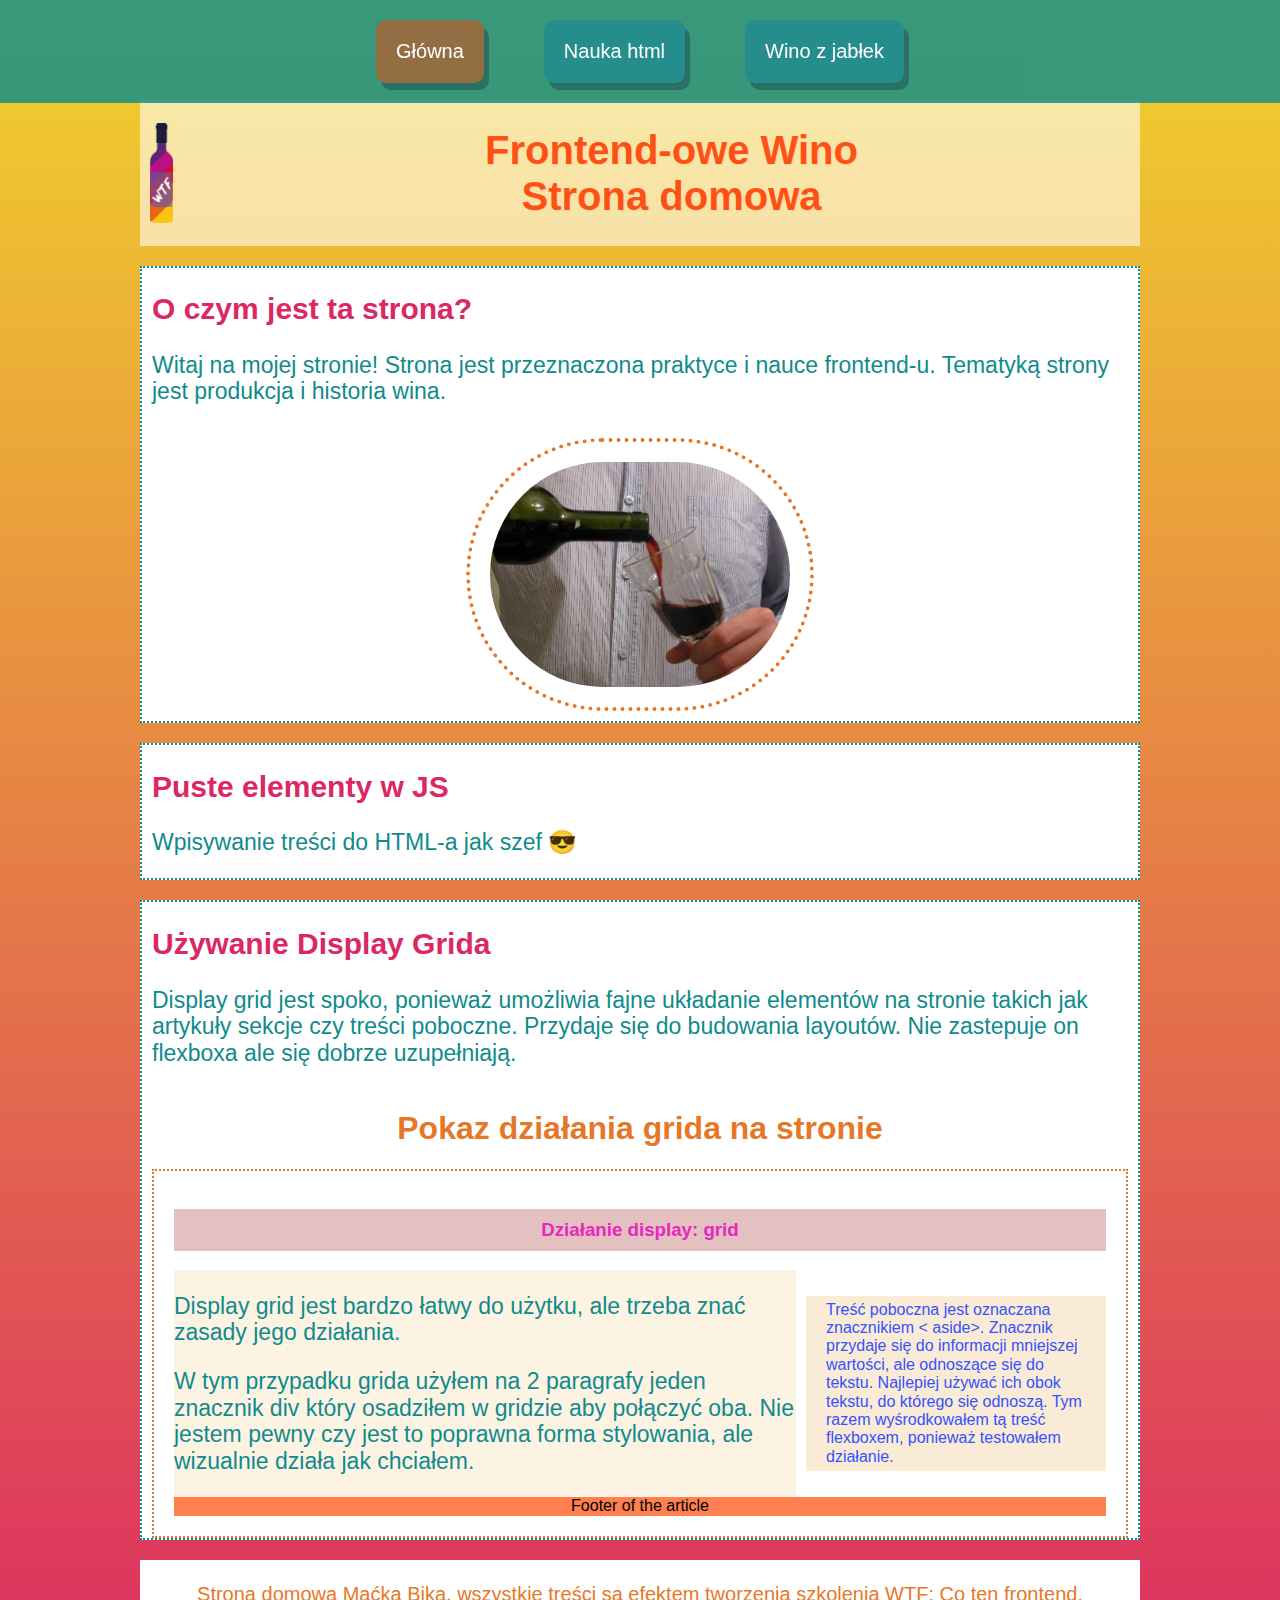
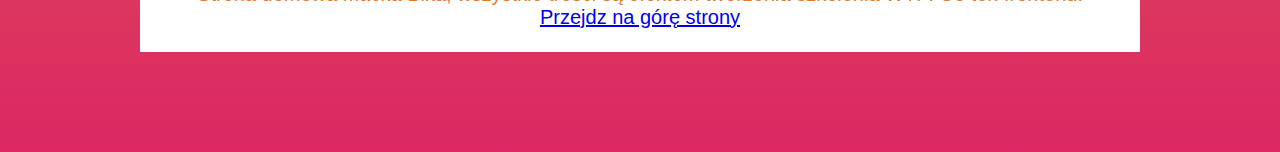
<file: index.html>
<!DOCTYPE html>
<html lang="pl">

<head>
  <meta charset="UTF-8" />
  <meta http-equiv="X-UA-Compatible" content="IE=edge" />
  <meta name="viewport" content="width=device-width, initial-scale=1.0" />
  <title>Frontend-owe Wino</title>
  <link href="style.css" rel="stylesheet" type="text/css" />
  <link href="normalize.css" rel="stylesheet" type="text/css" />
</head>

<body>
  <header class="web-header">
    <div class="web-header__image-relative">
      <img class="web-header__image web-header__image--js" src="wino.png" alt="logo Frontend-owego wina" />
    </div>
    <nav class="web-navigation">
      <a class="web-navigation__link" style="background-color: rgba(255, 60, 0, 0.452);" href="index.html">Główna</a>
      <a class="web-navigation__link" href="nauka-html.html">Nauka html</a>
      <a class="web-navigation__link" href="wino-z-jablek.html">Wino z jabłek</a>
    </nav>
  </header>
  <div class="main-center">
  <main class="main">
    <!--Document header-->
    <header class="document-header" id="top">
      <img class="document-header__image" src="wino.png" alt="logo Frontend-owego wina" />
      <h1 class="document-header__heading">
        Frontend-owe Wino <br> Strona domowa
      </h1>
    </header>
    <!--Sections-->
    <section class="section">
      <h2 class="section__header">O czym jest ta strona?</h2>
      <p class="section__paragraph">
        Witaj na mojej stronie! Strona jest przeznaczona praktyce i nauce
        frontend-u. Tematyką strony jest produkcja i historia wina.
      </p>
      <div class="section__img-center">
        <img class="section__img" src="img/nalewanie-wina.jpg" />
      </div>
    </section>
    <section class="section">
      <h2 class="section__header">Puste elementy w JS</h2>
      <p class="section__paragraph section__paragraph--js"></p>
    </section>

    <!--Section grid-->
    <section class="section">
      <h2 class="section__header">Używanie Display Grida</h2>
      <p class="section__paragraph">Display grid jest spoko, ponieważ umożliwia fajne układanie elementów na stronie
        takich jak artykuły sekcje czy
        treści poboczne. Przydaje się do budowania layoutów. Nie zastepuje on flexboxa ale się dobrze uzupełniają.</p>
      <div class="section-grid">
        <h1 class="section-grid__heading">Pokaz działania grida na stronie</h1>
        <article class="section-grid__article">
          <h3 class="section-grid__article-heading">Działanie display: grid</h3>
          <div class="section-grid__article-paragraphs">
            <p class="section__paragraph">Display grid jest bardzo łatwy do użytku, ale trzeba znać zasady jego
              działania.</p>
            <p class="section__paragraph">W tym przypadku grida użyłem na 2 paragrafy jeden znacznik div który osadziłem
              w gridzie
              aby połączyć oba. Nie jestem pewny czy jest to poprawna forma stylowania, ale wizualnie działa jak
              chciałem.
            </p>
          </div>
          <aside class="section-grid__article-aside">Treść poboczna jest oznaczana znacznikiem < aside>. Znacznik
              przydaje się do informacji mniejszej wartości, ale odnoszące się do tekstu. Najlepiej używać ich obok
              tekstu, do którego się odnoszą. Tym razem wyśrodkowałem tą treść flexboxem, ponieważ testowałem działanie.
          </aside>
          <footer class="section-grid__article-footer">Footer of the article </footer>
        </article>
      </div>
    </section>

    <footer class="footer">
      <p class="footer__paragraph">
        Strona domowa Maćka Bika, wszystkie treści są efektem tworzenia
        szkolenia WTF: Co ten frontend.<br />
        <a href="#top">Przejdz na górę strony</a>
      </p>
    </footer>
    
    <script src="hamburger.js"></script>
    <script src="main.js"></script>
  </main>
</div>
</body>

</html>
</file>
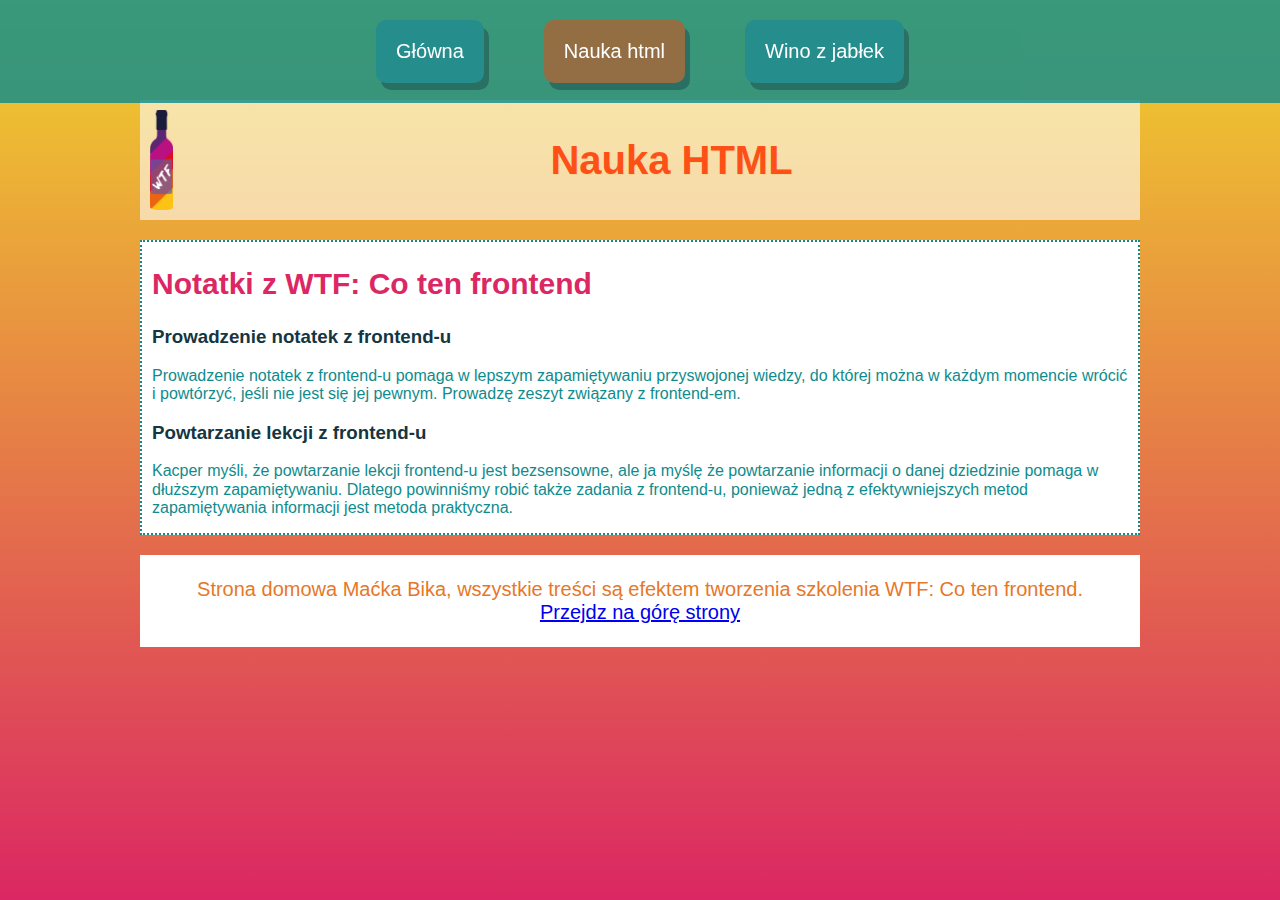
<file: nauka-html.html>
<!DOCTYPE html>
<html lang="pl">

<head>
  <meta charset="UTF-8" />
  <meta http-equiv="X-UA-Compatible" content="IE=edge" />
  <meta name="viewport" content="width=device-width, initial-scale=1.0" />
  <title>Frontend-owe Wino</title>
  <link href="style.css" rel="stylesheet" type="text/css" />
  <link href="normalize.css" rel="stylesheet" type="text/css" />
</head>

<body>
  <header class="web-header">
    <div class="web-header__image-relative">
      <img class="web-header__image web-header__image--js" src="wino.png" alt="logo Frontend-owego wina" />
    </div>
    <nav class="web-navigation">
      <a class="web-navigation__link" href="index.html">Główna</a>
      <a class="web-navigation__link" style="background-color: rgba(255, 60, 0, 0.452); href="nauka-html.html">Nauka html</a>
      <a class="web-navigation__link" href="wino-z-jablek.html">Wino z jabłek</a>
    </nav>
  </header>
  <div class="main-center">
    <main class="main">
      <header class="document-header" id="top">
        <img class="document-header__image" src="wino.png" alt="logo Frontend-owego wina" />
        <h1 class="document-header__heading">Nauka HTML</h1>
      </header>

      <section class="section" id="notes">
        <h2 class="section__header">Notatki z WTF: Co ten frontend</h2>
        <article class="article">
          <h3 class="article__header">Prowadzenie notatek z frontend-u</h3>
          <p class="article__paragraph">
            Prowadzenie notatek z frontend-u pomaga w lepszym zapamiętywaniu
            przyswojonej wiedzy, do której można w każdym momencie wrócić i
            powtórzyć, jeśli nie jest się jej pewnym. Prowadzę zeszyt związany z
            frontend-em.
          </p>
        </article>
        <article>
          <h3 class="article__header">Powtarzanie lekcji z frontend-u</h3>
          <p class="article__paragraph">
            Kacper myśli, że powtarzanie lekcji frontend-u jest bezsensowne, ale
            ja myślę że powtarzanie informacji o danej dziedzinie pomaga w
            dłuższym zapamiętywaniu. Dlatego powinniśmy robić także zadania z
            frontend-u, ponieważ jedną z efektywniejszych metod zapamiętywania
            informacji jest metoda praktyczna.
          </p>
        </article>
      </section>
      <footer class="footer">
        <p class="footer__paragraph">
          Strona domowa Maćka Bika, wszystkie treści są efektem tworzenia
          szkolenia WTF: Co ten frontend.<br />
          <a href="#top">Przejdz na górę strony</a>
        </p>
      </footer>
      <script src="hamburger.js"></script>
    </main>
  </div>
</body>

</html>
</file>
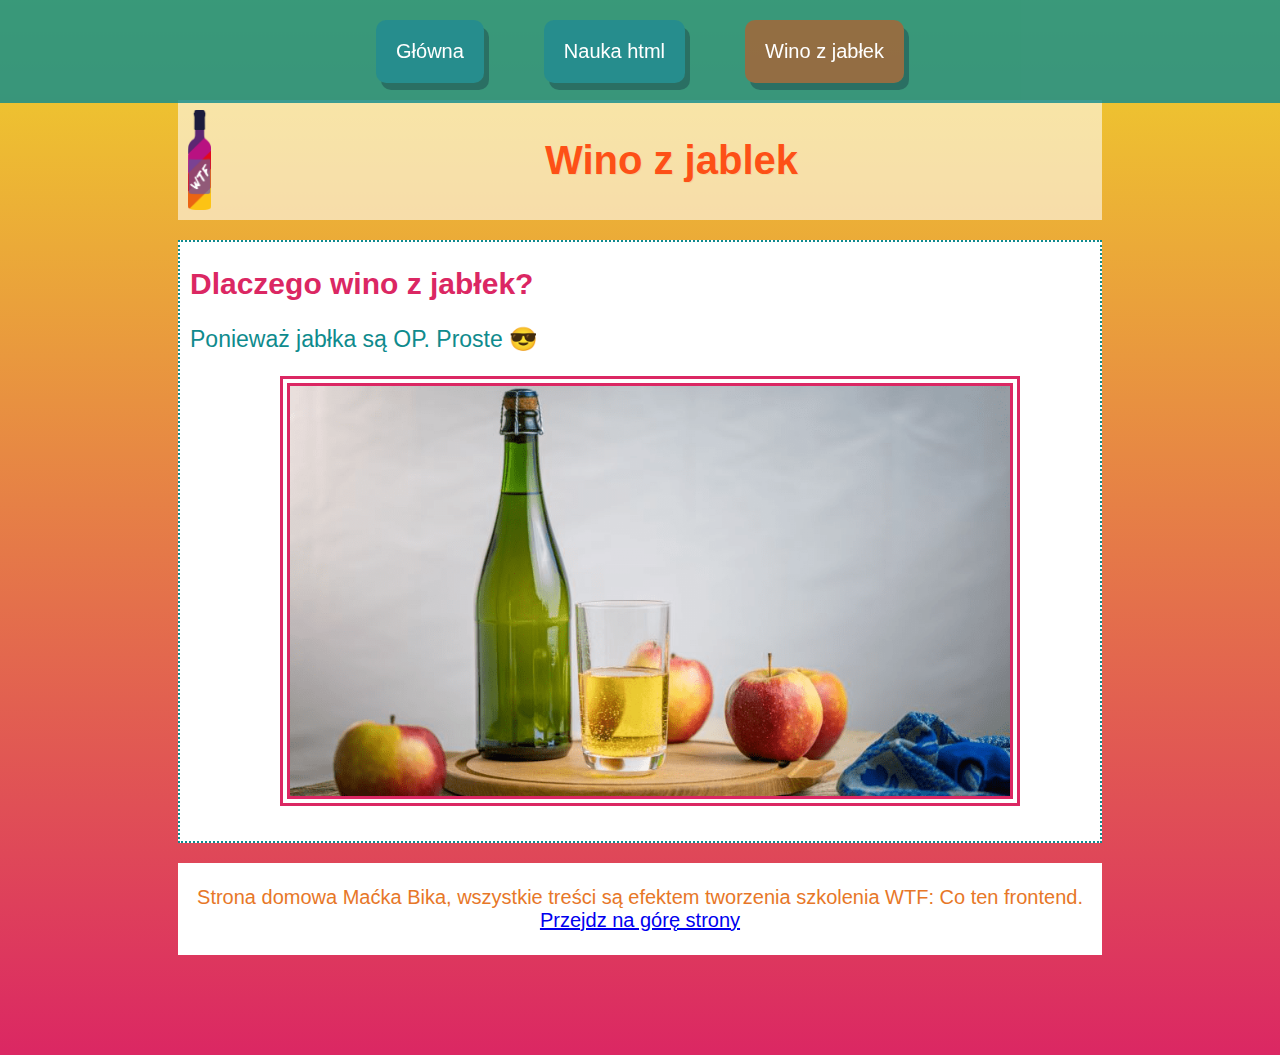
<file: wino-z-jablek.html>
<!DOCTYPE html>
<html lang="pl">

<head>
  <meta charset="UTF-8" />
  <meta http-equiv="X-UA-Compatible" content="IE=edge" />
  <meta name="viewport" content="width=device-width, initial-scale=1.0" />
  <title>Frontend-owe Wino</title>
  <link href="style.css" rel="stylesheet" type="text/css" />
  <link href="normalize.css" rel="stylesheet" type="text/css" />
</head>

<body>
  <header class="web-header">
    <div class="web-header__image-relative">
      <img class="web-header__image web-header__image--js" src="wino.png" alt="logo Frontend-owego wina" />
    </div>
    <nav class="web-navigation">
      <a class="web-navigation__link" href="index.html">Główna</a>
      <a class="web-navigation__link" href="nauka-html.html">Nauka html</a>
      <a class="web-navigation__link" style="background-color: rgba(255, 60, 0, 0.452); href="wino-z-jablek.html">Wino z jabłek</a>
    </nav>
  </header>
  <div class="main-center">
    <main class="main">
      <header class="document-header" id="top">
        <img class="document-header__image" src="wino.png" alt="logo Frontend-owego wina" />
        <h1 class="document-header__heading">Wino z jablek</h1>
      </header>
      <section class="section">
        <h2 class="section__header">Dlaczego wino z jabłek?</h2>
        <p class="section__paragraph">
          Ponieważ jabłka są OP. Proste 😎
        </p>
        <img class="apple-wine-section__image" src="img/wino-z-jablek.jpg" />
      </section>

      <footer class="footer">
        <p class="footer__paragraph">
          Strona domowa Maćka Bika, wszystkie treści są efektem tworzenia
          szkolenia WTF: Co ten frontend.<br />
          <a href="#top">Przejdz na górę strony</a>
        </p>
      </footer>
      
      <script src="hamburger.js"></script>
    </main>
  </div>
</body>

</html>
</file>
<file: style.css>
html
{
    background: rgb(217, 215, 255);
    background: linear-gradient(0deg, #DB2763 0%, rgb(240, 210, 43) 100%);
    min-height: 100%;
    background-size: cover;
    font-family: -apple-system, BlinkMacSystemFont, 'Segoe UI', Roboto, Oxygen, Ubuntu, Cantarell, 'Open Sans', 'Helvetica Neue', sans-serif;
}

/*Poprawne klasy*/
/*Navigation*/
.web-header
{   
    min-height: 100px;
    background: #0f8b8d8f;
    width: 100%;
    position: fixed;
    font-size: 20px;
}
.web-navigation
{
    background: #0f8b8d8f;
    display: flex;
    justify-content: center;
    
}
.web-header__image-relative
{
    position: relative;
}
.web-header__image
{
    display: none;
    right: 50px;
    height: 70px;
    top: 20px;
    position: absolute;
}
.web-navigation__link
{
    background: #268d8d;
    padding: 20px;
    border-radius: 10px;
    box-shadow: 5px 7px  #14364265;
    text-decoration: none;
    color:white;
    margin: 20px 30px;  
}

/*Main*/
.main
{
    margin: 100px;
    max-width: 1000px;
}
.main-center
{
    
    display: flex;
    justify-content: center;
}

/*Header*/
.document-header
{
    background: rgba(255, 255, 255, 0.575);
    display: flex;
    justify-content: center;
}
.document-header__image
{
    top: 30%;
    padding: 10px;
    align-self: center;
    height: 100px;
}
.document-header__heading
{
    text-align: center;
    width: 100%;
    color: #ff430ae8;
    text-shadow: #f4d293d2 1px 1px;
    padding-left: 20px;
    align-self: center;
    font-size: 40px;
}

/*Sections*/
.section
{
    background: white;
    border: 2px dotted #0F8B8D;
    margin: 20px 0;
    padding: 0 10px;
}
.section__header
{
    font-size: 30px;
    color: #DB2763;
}
.section__paragraph
{
    font-size: 23px;
    color: #0F8B8D;
}
.section__img-center
{
    display: flex;
    justify-content: center;
}
.section__img
{
    border: 4px dotted #E77728;
    border-radius: 200px;
    padding: 20px;
    margin: 10px;
    width: 300px;
}
/*Articles*/
.article
{

}
.article__header
{
    color: #143642;
}
.article__paragraph
{
    color: #0F8B8D;
}
/*Section-grid*/
.section-grid
{
    flex-direction: column;
    display: flex;
    align-items: center;
}
.section-grid__heading
{
    color: #E77728;
}
.section-grid__article
{
    border: crimson 2px dotted;
    column-gap: 10px;
    display: grid;
    grid-template-areas: 
    "heading heading"
    "paragraph aside"
    "footer footer";
    grid-template-columns: 1fr 300px;
    border: 2px dotted #E77728;
    padding: 20px;
}
.section-grid__article-heading
{
    padding: 10px;
    text-align: center;
    color: #e728be;
    background: rgba(165, 42, 42, 0.294);
    grid-area: heading;
}
.section-grid__article-paragraphs
{
    background-color: rgba(233, 149, 14, 0.116);
    color:#0F8B8D;
    grid-area: paragraph;
}

.section-grid__article-aside
{
    flex-direction: column;
    background-color: antiquewhite;
    display: flex;
    padding: 5px 20px;
    align-self: center;
    color:rgb(52, 82, 255);
    grid-area: aside;
}
.section-grid__article-footer
{
    background: coral;
    text-align: center;
    grid-area: footer;
}





/*Wkurwiające*/
.footer
{
    display: flex;
    text-align: center;
    justify-content: center;
    padding: 3px 10px;
    background: rgb(255, 255, 255);
    color: #E77728;
}
.footer__paragraph
{
    font-size: 20px;
}



.apple-wine-section__image
{
    width: 80%;
    margin: 0 10% 30px 10%;
    border: 10px double  #DB2763;

}




@media (max-width:768px) {
    .document-header__heading
    {
        font-size: 30px;
        text-align: center;
    }
    .web-header__image
    {
        display: block;
    }
    .web-navigation
    {
        display: none;
        flex-direction: column;
    }
    .web-navigation__link
    {
        width: 70%;
    }
    .web-navigation--js
    {
        display: flex;
    }


}
</file>
